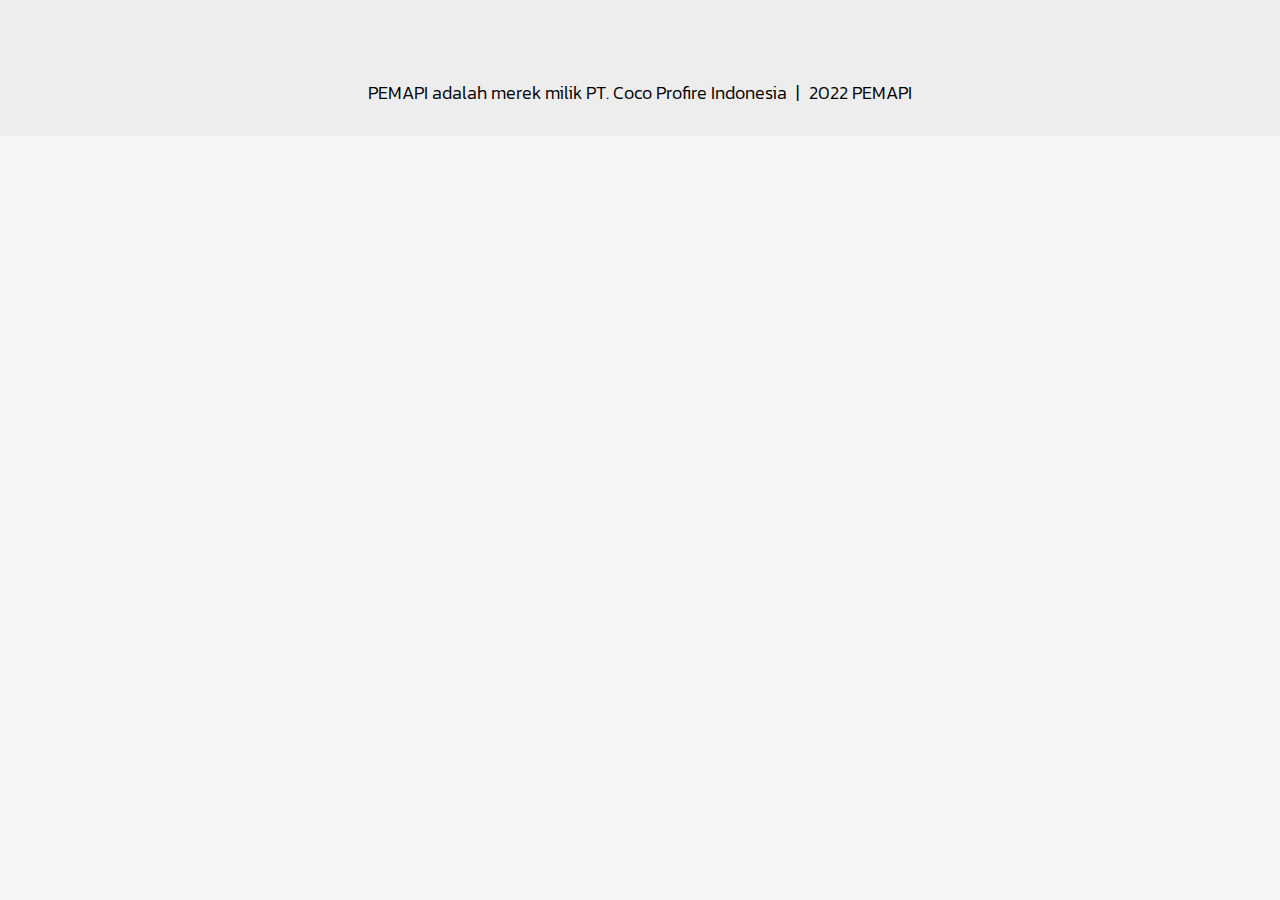
<file: component/footer.html>
<body>
	<link class="navbarCss" rel="stylesheet" href="/component/footer.css">
	
	<div class="footer">
		<div class="wrap1"></div>
		<div class="wrap2">
			<p>
				PEMAPI adalah merek milik PT. Coco Profire Indonesia <span>|</span> 
			</p>
			<p>
				<i class="far fa-copyright"></i> 2022 PEMAPI
			</p>
		</div>
	</div>
	

	<script>
		// css rename for navbar % footer
		let verCss=Math.floor(Math.random() * 100);
		document.querySelectorAll('.navbarCss').forEach( e => {
			let hrefPos = e.getAttribute('href').indexOf('.css');
			e.href=e.getAttribute('href').slice(0,hrefPos)+".css?v="+verCss;
		});
		// css rename for navbar % footer
	</script>

</body>
</file>
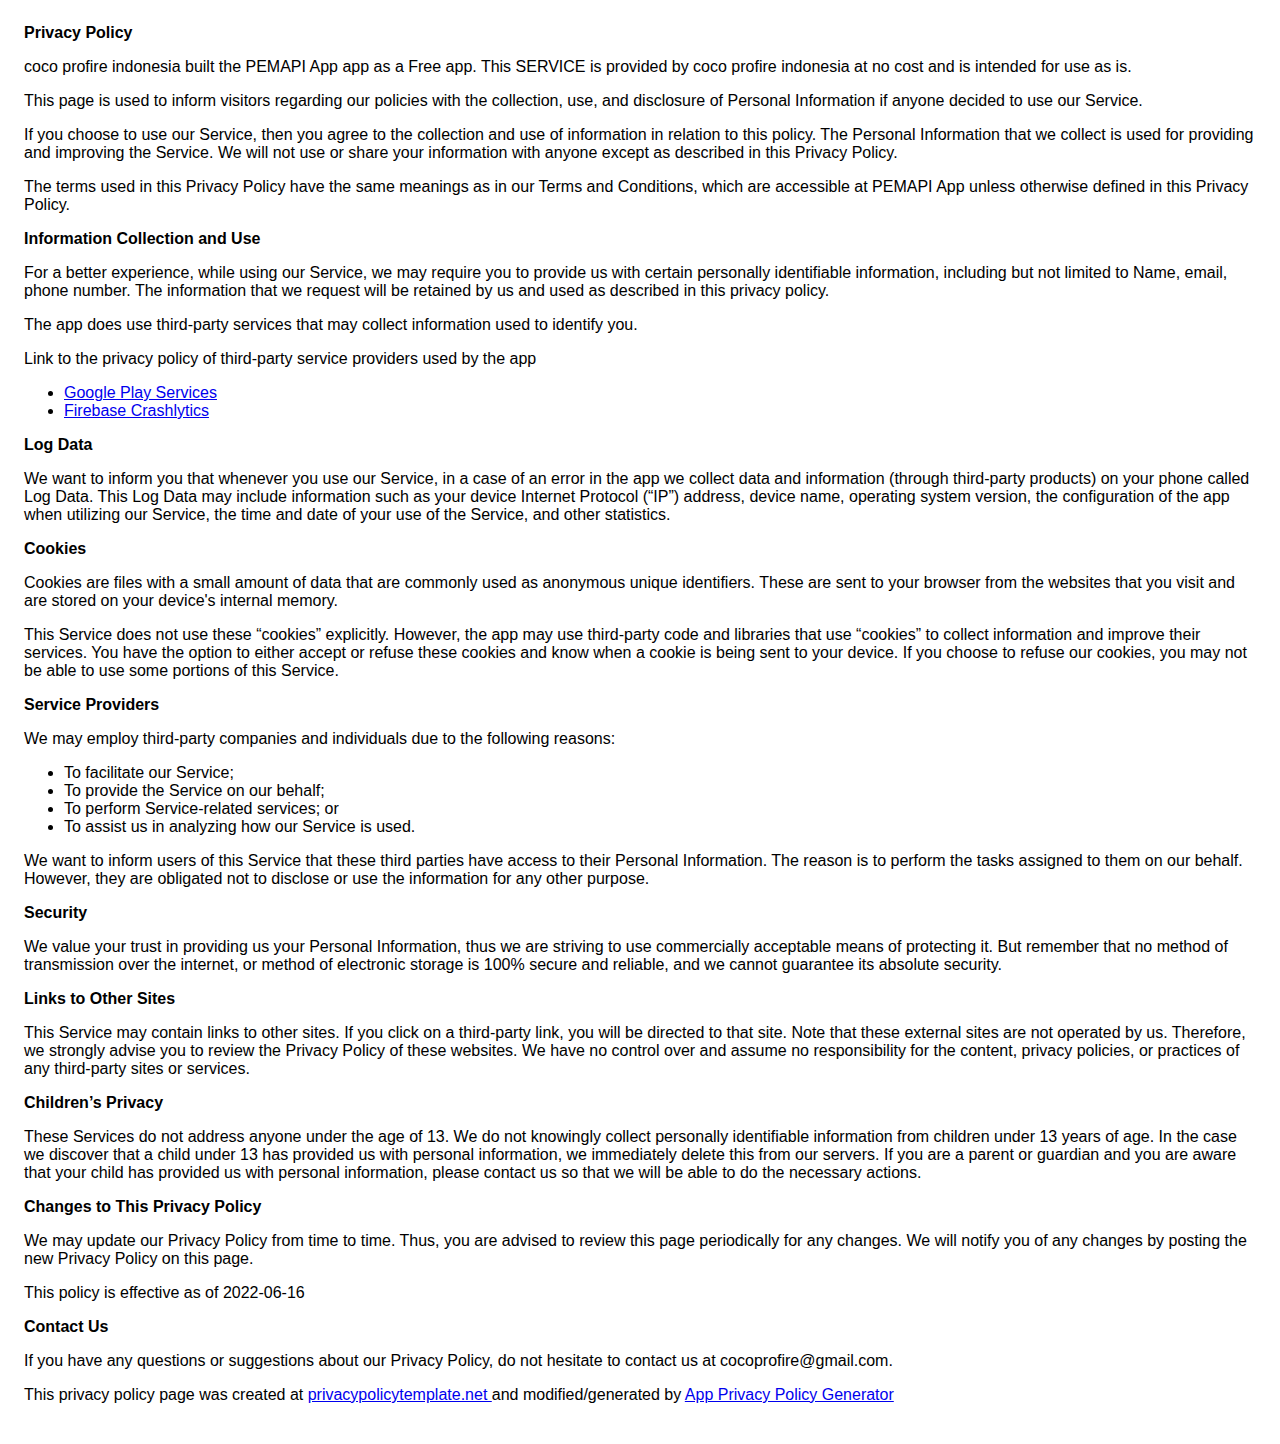
<file: pages/privacy.html>
<!DOCTYPE html>
    <html>
    <head>
      <meta charset='utf-8'>
      <meta name='viewport' content='width=device-width'>
      <title>Privacy Policy</title>
      <style> body { font-family: 'Helvetica Neue', Helvetica, Arial, sans-serif; padding:1em; } </style>
    </head>
    <body>
    <strong>Privacy Policy</strong> <p>
                  coco profire indonesia built the PEMAPI App app as
                  a Free app. This SERVICE is provided by
                  coco profire indonesia at no cost and is intended for use as
                  is.
                </p> <p>
                  This page is used to inform visitors regarding our
                  policies with the collection, use, and disclosure of Personal
                  Information if anyone decided to use our Service.
                </p> <p>
                  If you choose to use our Service, then you agree to
                  the collection and use of information in relation to this
                  policy. The Personal Information that we collect is
                  used for providing and improving the Service. We will not use or share your information with
                  anyone except as described in this Privacy Policy.
                </p> <p>
                  The terms used in this Privacy Policy have the same meanings
                  as in our Terms and Conditions, which are accessible at
                  PEMAPI App unless otherwise defined in this Privacy Policy.
                </p> <p><strong>Information Collection and Use</strong></p> <p>
                  For a better experience, while using our Service, we
                  may require you to provide us with certain personally
                  identifiable information, including but not limited to Name, email, phone number. The information that
                  we request will be retained by us and used as described in this privacy policy.
                </p> <div><p>
                    The app does use third-party services that may collect
                    information used to identify you.
                  </p> <p>
                    Link to the privacy policy of third-party service providers used
                    by the app
                  </p> <ul><li><a href="https://www.google.com/policies/privacy/" target="_blank" rel="noopener noreferrer">Google Play Services</a></li><!----><!----><li><a href="https://firebase.google.com/support/privacy/" target="_blank" rel="noopener noreferrer">Firebase Crashlytics</a></li><!----><!----><!----><!----><!----><!----><!----><!----><!----><!----><!----><!----><!----><!----><!----><!----><!----><!----><!----><!----><!----><!----><!----><!----></ul></div> <p><strong>Log Data</strong></p> <p>
                  We want to inform you that whenever you
                  use our Service, in a case of an error in the app
                  we collect data and information (through third-party
                  products) on your phone called Log Data. This Log Data may
                  include information such as your device Internet Protocol
                  (“IP”) address, device name, operating system version, the
                  configuration of the app when utilizing our Service,
                  the time and date of your use of the Service, and other
                  statistics.
                </p> <p><strong>Cookies</strong></p> <p>
                  Cookies are files with a small amount of data that are
                  commonly used as anonymous unique identifiers. These are sent
                  to your browser from the websites that you visit and are
                  stored on your device's internal memory.
                </p> <p>
                  This Service does not use these “cookies” explicitly. However,
                  the app may use third-party code and libraries that use
                  “cookies” to collect information and improve their services.
                  You have the option to either accept or refuse these cookies
                  and know when a cookie is being sent to your device. If you
                  choose to refuse our cookies, you may not be able to use some
                  portions of this Service.
                </p> <p><strong>Service Providers</strong></p> <p>
                  We may employ third-party companies and
                  individuals due to the following reasons:
                </p> <ul><li>To facilitate our Service;</li> <li>To provide the Service on our behalf;</li> <li>To perform Service-related services; or</li> <li>To assist us in analyzing how our Service is used.</li></ul> <p>
                  We want to inform users of this Service
                  that these third parties have access to their Personal
                  Information. The reason is to perform the tasks assigned to
                  them on our behalf. However, they are obligated not to
                  disclose or use the information for any other purpose.
                </p> <p><strong>Security</strong></p> <p>
                  We value your trust in providing us your
                  Personal Information, thus we are striving to use commercially
                  acceptable means of protecting it. But remember that no method
                  of transmission over the internet, or method of electronic
                  storage is 100% secure and reliable, and we cannot
                  guarantee its absolute security.
                </p> <p><strong>Links to Other Sites</strong></p> <p>
                  This Service may contain links to other sites. If you click on
                  a third-party link, you will be directed to that site. Note
                  that these external sites are not operated by us.
                  Therefore, we strongly advise you to review the
                  Privacy Policy of these websites. We have
                  no control over and assume no responsibility for the content,
                  privacy policies, or practices of any third-party sites or
                  services.
                </p> <p><strong>Children’s Privacy</strong></p> <div><p>
                    These Services do not address anyone under the age of 13.
                    We do not knowingly collect personally
                    identifiable information from children under 13 years of age. In the case
                    we discover that a child under 13 has provided
                    us with personal information, we immediately
                    delete this from our servers. If you are a parent or guardian
                    and you are aware that your child has provided us with
                    personal information, please contact us so that
                    we will be able to do the necessary actions.
                  </p></div> <!----> <p><strong>Changes to This Privacy Policy</strong></p> <p>
                  We may update our Privacy Policy from
                  time to time. Thus, you are advised to review this page
                  periodically for any changes. We will
                  notify you of any changes by posting the new Privacy Policy on
                  this page.
                </p> <p>This policy is effective as of 2022-06-16</p> <p><strong>Contact Us</strong></p> <p>
                  If you have any questions or suggestions about our
                  Privacy Policy, do not hesitate to contact us at cocoprofire@gmail.com.
                </p> <p>This privacy policy page was created at <a href="https://privacypolicytemplate.net" target="_blank" rel="noopener noreferrer">privacypolicytemplate.net </a>and modified/generated by <a href="https://app-privacy-policy-generator.nisrulz.com/" target="_blank" rel="noopener noreferrer">App Privacy Policy Generator</a></p>
    </body>
    </html>
</file>
<file: component/footer.css>
@import url('https://fonts.googleapis.com/css2?family=Nunito:wght@300;400;600;700;900&display=swap');
@import url('https://fonts.googleapis.com/css2?family=Press+Start+2P&display=swap');
@import url('https://fonts.googleapis.com/css2?family=Kanit:wght@100;200;300;400;500;600;700;800&display=swap');



:root {
	--parentfontsize: 15px;
	--tabfontsize: 12px;
	--tabfontsize2: 1vw;
	--tabfontsize3: 10px;
	--parentfontsizemobile: 20px;
	--fsSS: .8rem;
	--fsS: 1rem;
	--fsM: 1.5rem;
	--fsML: 2rem;
	--fsL: 2.5rem;
	--fsXL: 3rem;
	--fw-light: 200;
	--fw-normal: 300;
	--fw-medium: 400;
	--fw-bold: 500;
	--judulLg: 1.7vw;
	--judulSml: 1.4vw;
	--judulMobile: 7vw;
	--bg: rgb(22, 20, 34) !important;
	--boxShadow: 0px 0px 7px 6px rgba(128, 128, 128, 0.322);
	--boxShadow2: 1px 5px 5px 1px rgba(128, 128, 128, 0.322);
	--boxShadow3: 0px 0px 7px 4px rgba(128, 128, 128, 0.1);
	--fontfamilyreg: 'Nunito', sans-serif;
	--merah: #ED3237;
	--biru: #0000FF;
	/* --merah: #373435; */
}


*{
	margin: 0;
	padding: 0;
}
/* html{
	font-size: var(--parentfontsize);
} */

/* ! body max-width for all pages */
body{
	background:whitesmoke;
	width: 100%;
	max-width: 2000px;
	margin: 0 auto;
	/* font-family: 'Nunito', sans-serif; */
	font-family: 'Kanit', sans-serif;
	font-weight: var(--fw-normal);
	position: relative;
}
/* ! / body max-width for all pages */

.footer{
	width: 100%;
	/* height: 100px; */
	background: #EEEDED;
	padding: 80px 0 30px 0;
	z-index: 2 ;
	position: relative;
}
.footer>.wrap2{
	display: flex;
	justify-content: center;
}
.footer>.wrap2 span{
	margin: 0 0 0 .56rem;
}
.footer>.wrap2 p{
	display: flex;
	justify-content: center;
	align-items: center;
	font-size: 1.1rem;
	text-align: center;
}
.footer>.wrap2 p i{
	font-size: .7rem;
	margin: 0 3px 0 7px;
}


/* !---------------------------------------------------------------------- */
/* !---------------------------------------------------------------------- */
/* !---------------------------------------------------------------------- */
/* !---------------------------------------------------------------------- */
/* !---------------------------------------------------------------------- */
@media only screen and (max-width: 1400px){}
/* !---------------------------------------------------------------------- */
/* !---------------------------------------------------------------------- */
/* !---------------------------------------------------------------------- */
@media only screen and (max-width: 1200px){}
/* !---------------------------------------------------------------------- */
/* !---------------------------------------------------------------------- */
/* !-----------------------------TAB----------------------------------------- */
@media only screen and (max-width: 960px){
	

}
/* !---------------------------------------------------------------------- */
/* !---------------------------------------------------------------------- */
/* !--------------------------------NORMAL PONSEL-------------------------------------- */
@media only screen and (max-width: 700px){
	.footer{
		width: 100%;
		background: #EEEDED;
		padding: 7rem 10% 30px 10%;
		z-index: 2 ;
		position: relative;
	}
	.footer>.wrap2{
		display: flex;
		flex-direction: column;
		justify-content: unset;
		align-items: center;
	}
	.footer>.wrap2 span{
		display: none;
	}
	.footer>.wrap2 p{
		display: flex;
		justify-content: center;
		align-items: center;
		font-size: 1.1rem;
		text-align: center;
	}
	.footer>.wrap2 p i{
		font-size: .7rem;
		margin: 0 3px 0 7px;
	}
	
}
/* !---------------------------------------------------------------------- */
/* !---------------------------------------------------------------------- */
/* !----------------------------SMALL PONSEL------------------------------------------ */
@media only screen and (max-width: 576px){}
</file>
